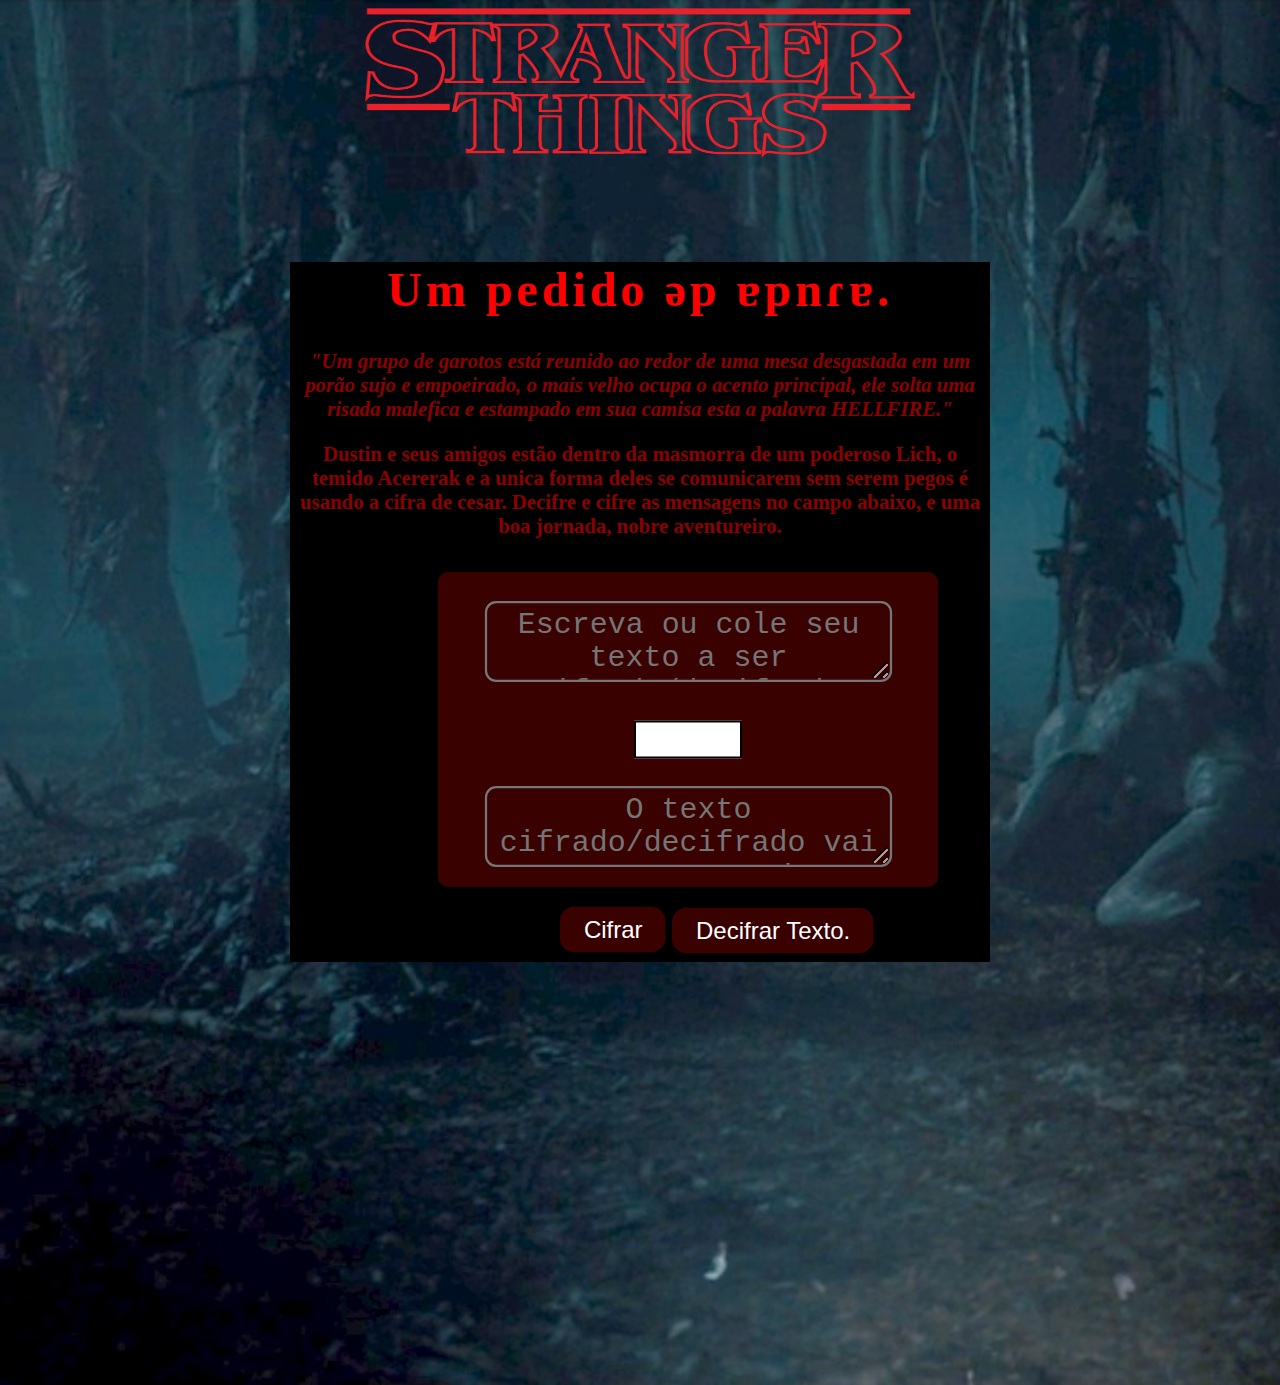
<file: index.html>
<!DOCTYPE html>
<html>
  <head>
    <meta charset="utf-8">
    <title>Stranger Cipher</title>
    <link rel="stylesheet" href="style.css" />
  </head>
  <body>
    <center><img src= "IMG/Stranger thins logo.png" width="550" height="150"></center>
      <div class="box">
        <h1 id="tittle">  Um pedido ǝp ɐpnɾɐ.</h1>
        <h2 class="text">"Um grupo de garotos está reunido ao redor de
          uma mesa desgastada em um porão sujo e empoeirado, o
          mais velho ocupa o acento principal, ele solta
      uma risada malefica e estampado em sua camisa esta a palavra HELLFIRE."
        </h2> <h3 class="textwo"> Dustin e seus amigos estão dentro da masmorra de um poderoso Lich, o temido Acererak
          e a unica forma deles se comunicarem sem serem pegos é usando a cifra de cesar. 
          Decifre e cifre as mensagens no campo abaixo, e uma boa jornada, nobre aventureiro.</h3>
      </div>
  
      <div id="container-2">
        <label><textarea type="text" id="boxText" placeholder="Escreva ou cole seu texto a ser cifrado/decifrado aqui."></textarea></label>
        <button id="cifrarBTN">Cifrar</button>
        <button id="decifrarBTN">Decifrar Texto.</button>
        <input type="number" id="deslocBTN" min="0" max="25">
        <br>
        <label>
          <textarea type="text" id="boxText2" placeholder="O texto cifrado/decifrado vai aparecer aqui."></textarea>
        </label>
      </div>
    
    <script src="index.js" type="module"></script>
  </body>
</html>
</file>
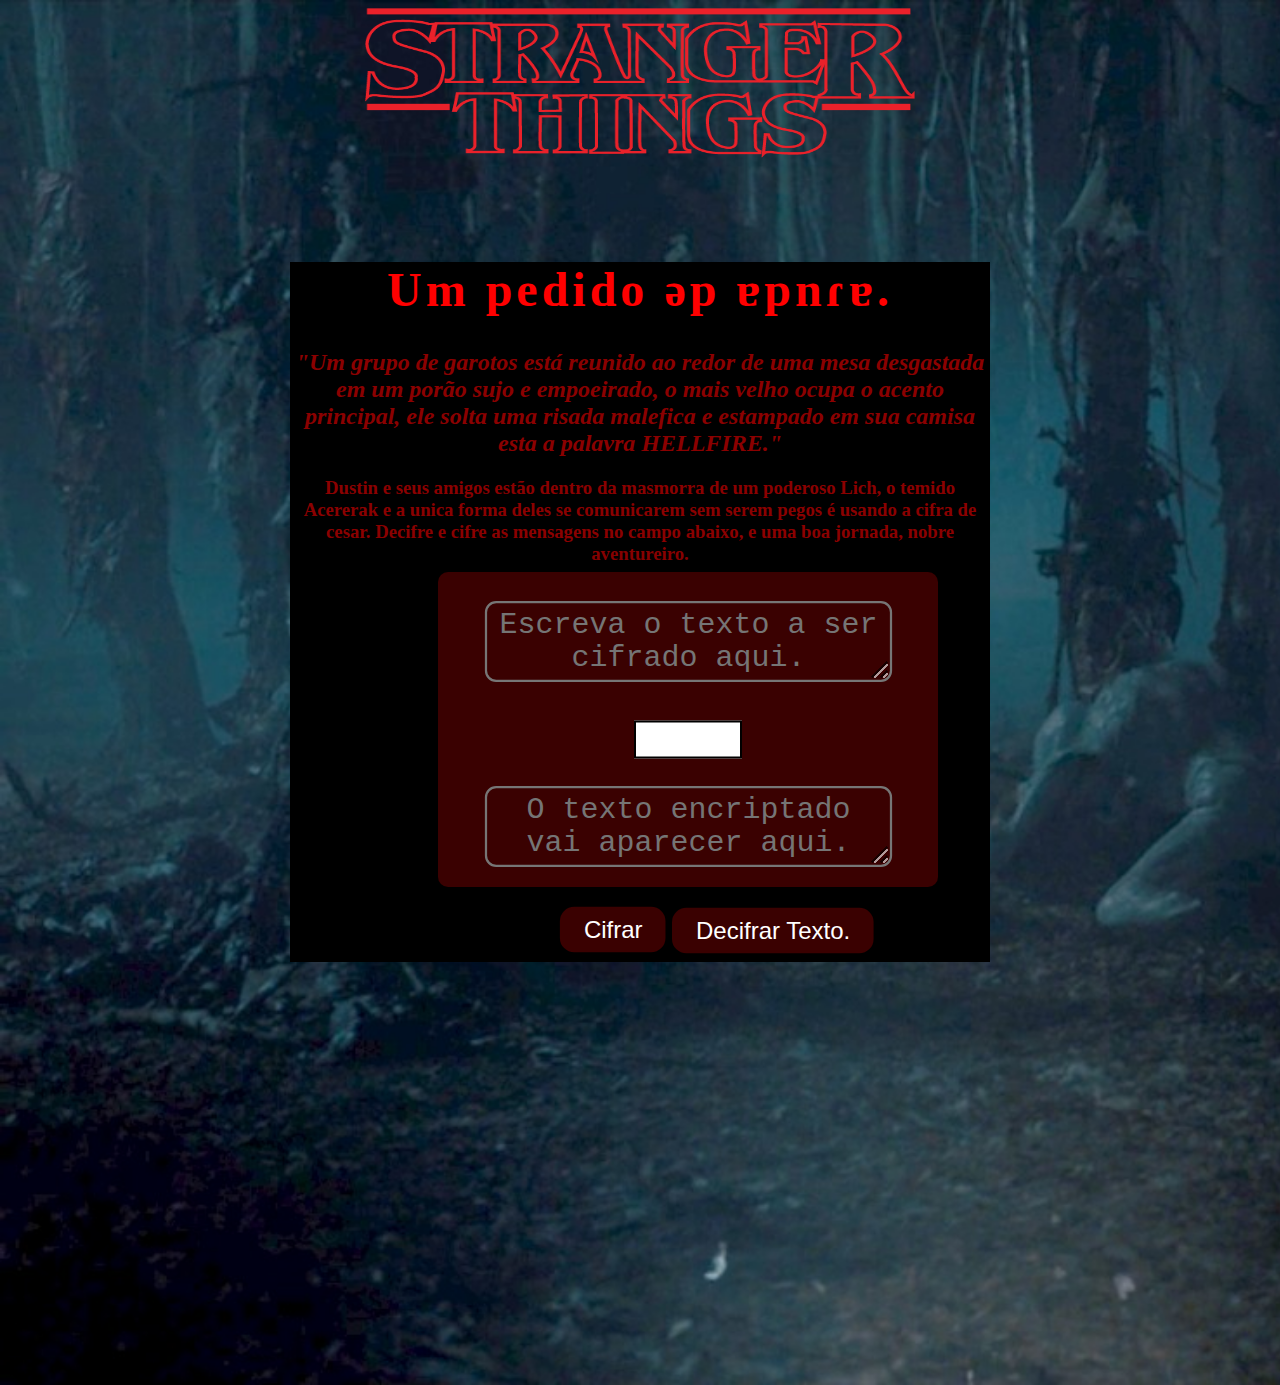
<file: src/index.html>
<!DOCTYPE html>
<html>
  <head>
    <meta charset="utf-8">
    <title>Stranger Cipher</title>
    <link rel="stylesheet" href="style.css" />
  </head>
  <body>
    <center><img src= "IMG/Stranger thins logo.png" width="550" height="150"></center>
      <div class="box">
        <h1 id="tittle">  Um pedido ǝp ɐpnɾɐ.</h1>
        <h2 class="text">"Um grupo de garotos está reunido ao redor de
          uma mesa desgastada em um porão sujo e empoeirado, o
          mais velho ocupa o acento principal, ele solta
      uma risada malefica e estampado em sua camisa esta a palavra HELLFIRE."
        </h2> <h3 class="textwo"> Dustin e seus amigos estão dentro da masmorra de um poderoso Lich, o temido Acererak
          e a unica forma deles se comunicarem sem serem pegos é usando a cifra de cesar. 
          Decifre e cifre as mensagens no campo abaixo, e uma boa jornada, nobre aventureiro.</h3>
      </div>
  
      <div id="container-2">
        <label><textarea type="text" id="boxText" placeholder="Escreva o texto a ser cifrado aqui."></textarea></label>
        <button id="cifrarBTN">Cifrar</button>
        <button id="decifrarBTN">Decifrar Texto.</button>
        <input type="number" id="deslocBTN" min="0" max="25">
        <br>
        <label>
          <textarea type="text" id="boxText2" placeholder="O texto encriptado vai aparecer aqui."></textarea>
        </label>
      </div>
    
    <script src="index.js" type="module"></script>
  </body>
</html>
</file>
<file: style.css>
body{
    background-image: url("./IMG/Background.jpg");
    background-repeat: no-repeat;
    background-size: cover; 
}

.box{
    width: 700px;
    height: 700px;
    margin: 100px auto;
    background-color: black;
    position: relative;
}

#tittle{
    color: red;
    font-size: 3rem;
    font-family: 'Times New Roman', Times, serif;
    text-align: center;
    letter-spacing: 4px;
   
}

.text{
    font-size: 1.3rem;
    color: darkred;
    text-align: center;
    font-style: italic;  
}

.textwo{
    font-size: 1.3rem;
    color: darkred;
    text-align: center;
    font-family: 'Times New Roman', Times, serif;
}

label{
    font-family: sans-serif;
    color: darkred;
    transform: scale(1.5);
    position: relative;
}

#container-2{
    position: relative;
    top: -490px;
    left: 430px;
    background: rgb(58, 1, 1);
    border-radius: 10px;
    padding: 10px 50px;
    width: 400px;
    flex-direction: column;
    box-shadow: 0 0 30px rgba(0, 0, 0, 0.2);
}

#container-2 button{
    position: relative;
    top: 100px;
    right: 125px;
}

textarea{
    background: transparent;
    outline: none;
    border-radius: 5px;
    text-align: center;
    transform: scale(1.5);
    margin-bottom: 70px;
    position: relative;
    top: 40px;
    cursor: pointer;
}

#cifrarBTN{
    transform: translate(50px, 128px) scale(2.4);
}

#decifrarBTN{
    transform: translate(210px, 110px) scale(2.4);
}

#cifrarBTN, #decifrarBTN{
    border-radius: 6px;
    border: none;
    cursor: pointer;
    background: rgb(58, 1, 1);
    color: white;
    font-family: sans-serif;
    font-size: 10px;
    padding: 4px 10px;
}

#deslocBTN{
    transform: scale(2);
    outline: none;
    cursor: pointer;
    border: 1px solid black;
}
#container-2{
    display: flex;
    justify-content: center;
    align-items: center;
 }
</file>
<file: src/style.css>
body{
    background-image: url("./IMG/Background.jpg");
    background-repeat: no-repeat;
    background-size: cover; 
}

.box{
    width: 700px;
    height: 700px;
    margin: 100px auto;
    background-color: black;
    position: relative;
}

#tittle{
    color: red;
    font-size: 3rem;
    font-family: 'Times New Roman', Times, serif;
    text-align: center;
    letter-spacing: 4px;
   
}

.text{
    font size: 1rem;
    color: darkred;
    text-align: center;
    font-style: italic;  
}

.textwo{
    font size: 1rem;
    color: darkred;
    text-align: center;
    font-family: 'Times New Roman', Times, serif;
}

label{
    font-family: sans-serif;
    color: darkred;
    transform: scale(1.5);
    position: relative;
}

#container-2{
    position: relative;
    top: -490px;
    left: 430px;
    background: rgb(58, 1, 1);
    border-radius: 10px;
    padding: 10px 50px;
    width: 400px;
    flex-direction: column;
    box-shadow: 0 0 30px rgba(0, 0, 0, 0.2);
}

#container-2 button{
    position: relative;
    top: 100px;
    right: 125px;
}

textarea{
    background: transparent;
    outline: none;
    border-radius: 5px;
    text-align: center;
    transform: scale(1.5);
    margin-bottom: 70px;
    position: relative;
    top: 40px;
    cursor: pointer;
}

#cifrarBTN{
    transform: translate(50px, 128px) scale(2.4);
}

#decifrarBTN{
    transform: translate(210px, 110px) scale(2.4);
}

#cifrarBTN, #decifrarBTN{
    border-radius: 6px;
    border: none;
    cursor: pointer;
    background: rgb(58, 1, 1);
    color: white;
    font-family: sans-serif;
    font-size: 10px;
    padding: 4px 10px;
}

#deslocBTN{
    transform: scale(2);
    outline: none;
    cursor: pointer;
    border: 1px solid black;
}
#container-2{
    display: flex;
    justify-content: center;
    align-items: center;
 }
</file>
